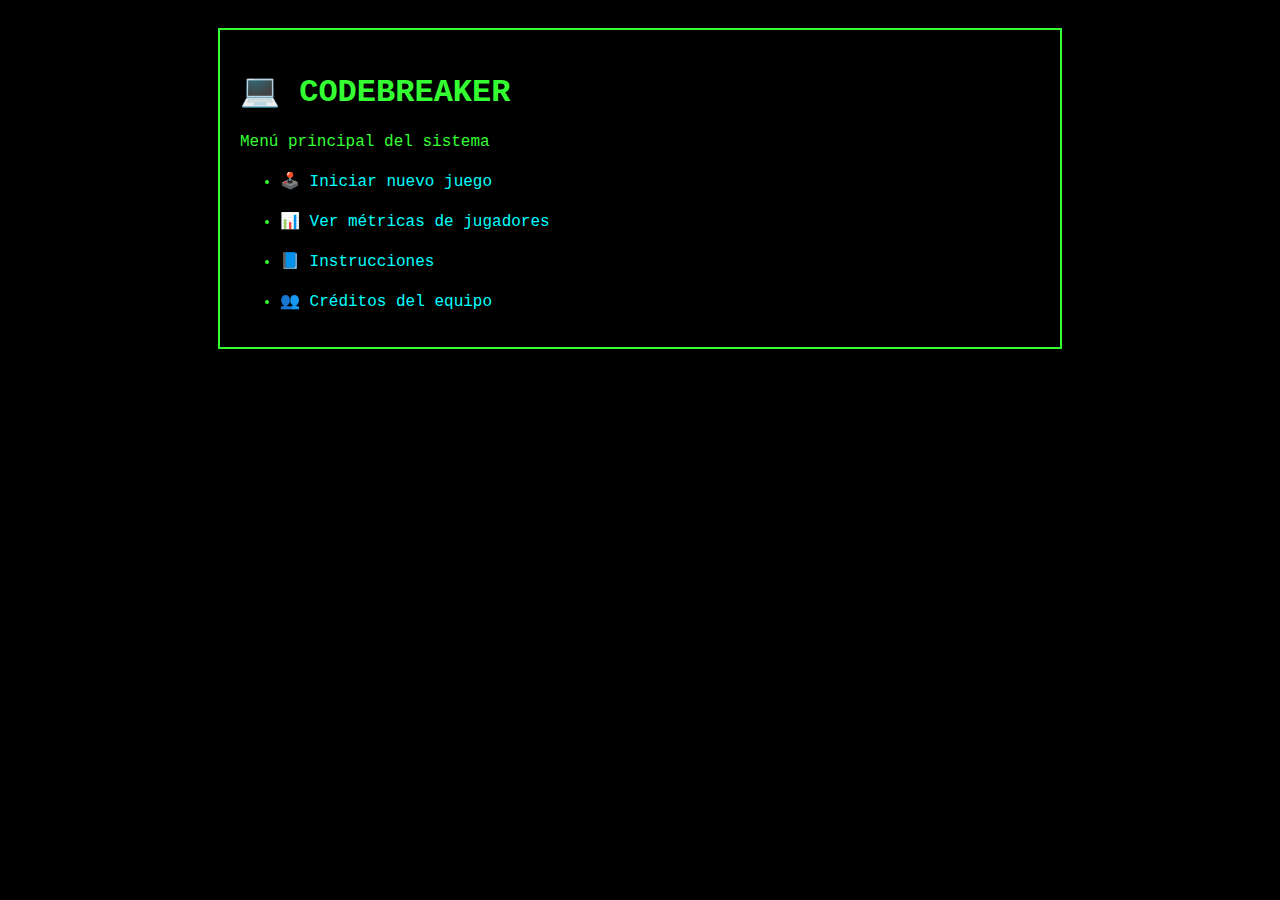
<file: templates/index.html>
<!DOCTYPE html>
<html lang="es">
<head>
  <meta charset="UTF-8">
  <title>CODEBREAKER - Menú Principal</title>
  <link rel="stylesheet" href="/static/css/style.css">
</head>
<body>
  <div class="terminal">
    <h1>💻 CODEBREAKER</h1>
    <p class="sistema">Menú principal del sistema</p>

    <ul>
      <li><a href="/play">🕹️ Iniciar nuevo juego</a></li>
      <li><a href="/metrics">📊 Ver métricas de jugadores</a></li>
      <li><a href="/instructions">📘 Instrucciones</a></li>
      <li><a href="/credits">👥 Créditos del equipo</a></li>
    </ul>
  </div>
</body>
</html>
</file>
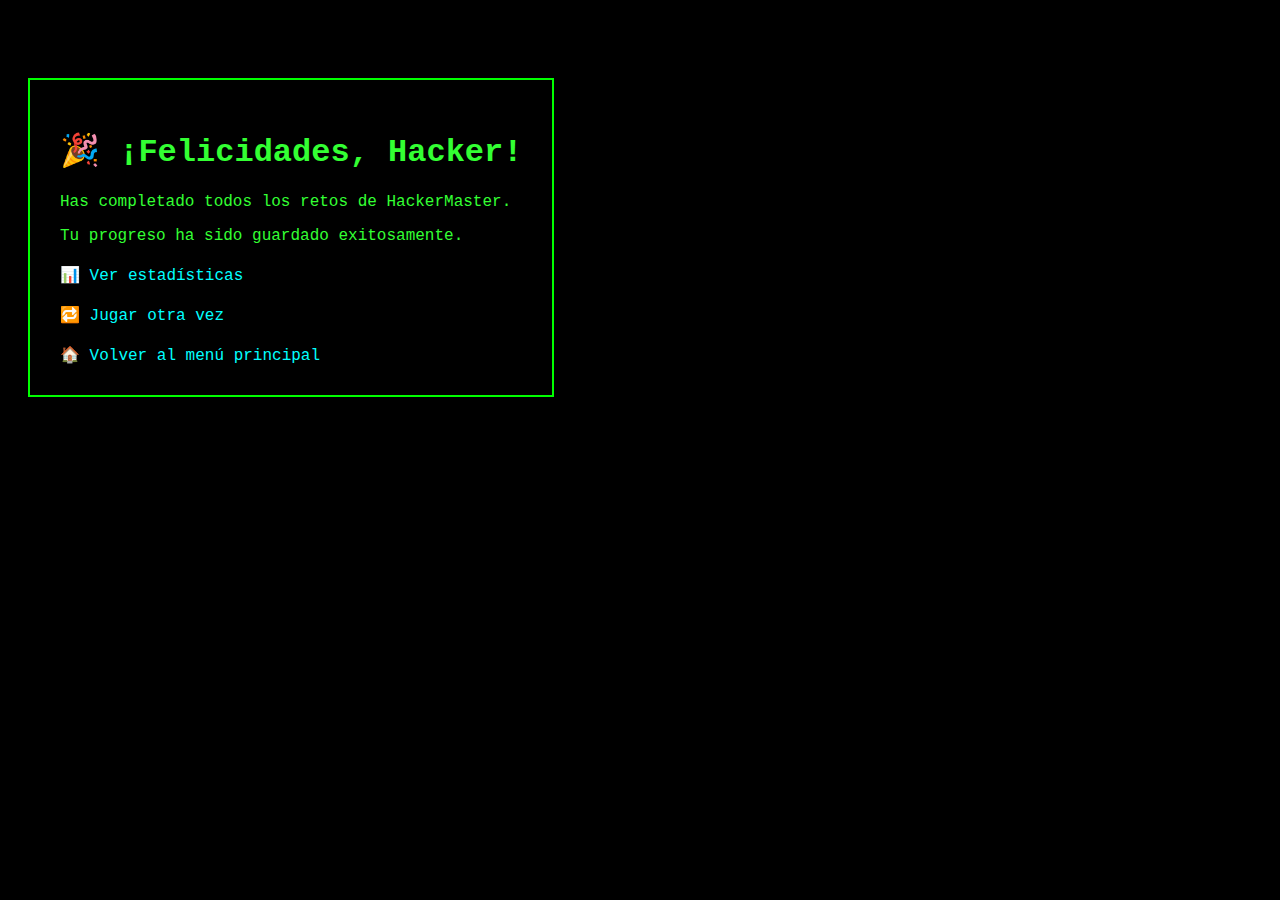
<file: templates/game_over.html>
<!-- templates/game_over.html -->
<!DOCTYPE html>
<html lang="es">
<head>
    <meta charset="UTF-8">
    <title>HackerMaster - Juego Terminado</title>
    <link rel="stylesheet" href="/static/css/style.css">
    <script src="/static/js/game.js"></script>
</head>
<body>
    <div class="box">
        <h1>🎉 ¡Felicidades, Hacker!</h1>
        <p>Has completado todos los retos de HackerMaster.</p>
        <p>Tu progreso ha sido guardado exitosamente.</p>

        <a href="/metrics">📊 Ver estadísticas</a>
        <a href="/play">🔁 Jugar otra vez</a>
        <a href="/">🏠 Volver al menú principal</a>
    </div>
</body>
</html>
</file>
<file: static/css/style.css>
body {
  background-color: black;
  color: #33ff33;
  font-family: 'Courier New', monospace;
  padding: 20px;
}

.terminal {
  border: 2px solid #33ff33;
  padding: 20px;
  max-width: 800px;
  margin: auto;
}

input, textarea, button {
  background-color: #111;
  color: #33ff33;
  border: 1px solid #33ff33;
  padding: 8px;
  width: 100%;
  font-family: monospace;
  margin-bottom: 10px;
}

button {
  cursor: pointer;
}

pre {
  background-color: #111;
  padding: 10px;
  border: 1px dashed #33ff33;
   max-width: 750px;
}

.title {
  text-align: center;
  color: #33ff33;
  font-size: 2em;
  margin-bottom: 20px;
}

.box {
  border: 2px solid lime;
  padding: 30px;
  display: inline-block;
  margin-top: 50px;
}

a {
  color: cyan;
  text-decoration: none;
  display: block;
  margin-top: 20px;
}
a:hover {
    color: white;
}

/*Espiners de transición*/
#level-transition {
  display: flex;
  transition: opacity 0.5s;
  opacity: 1;
}

#level-transition.hide {
  opacity: 0;
  pointer-events: none;
}

.cursor {
  display: inline-block;
  width: 0.1em;
  height: 1em;
  background-color: lime;
  vertical-align: middle;
  animation: blink-animation 1s steps(2, start) infinite;
  -webkit-animation: blink-animation 1s steps(2, start) infinite; /* Para Safari */
}

@keyframes blink-animation {
  to {
    visibility: hidden;
  }
}

@-webkit-keyframes blink-animation { /* Para Safari */
    to {
    visibility: hidden;
  }
}

/* Animación de error de respuesta*/
.terminal.error-blink {
  animation: errorBlink 0.4s;
}
@keyframes errorBlink {
  0% { box-shadow: 0 0 20px 2px red; }
  100% { box-shadow: none; }
}
</file>
